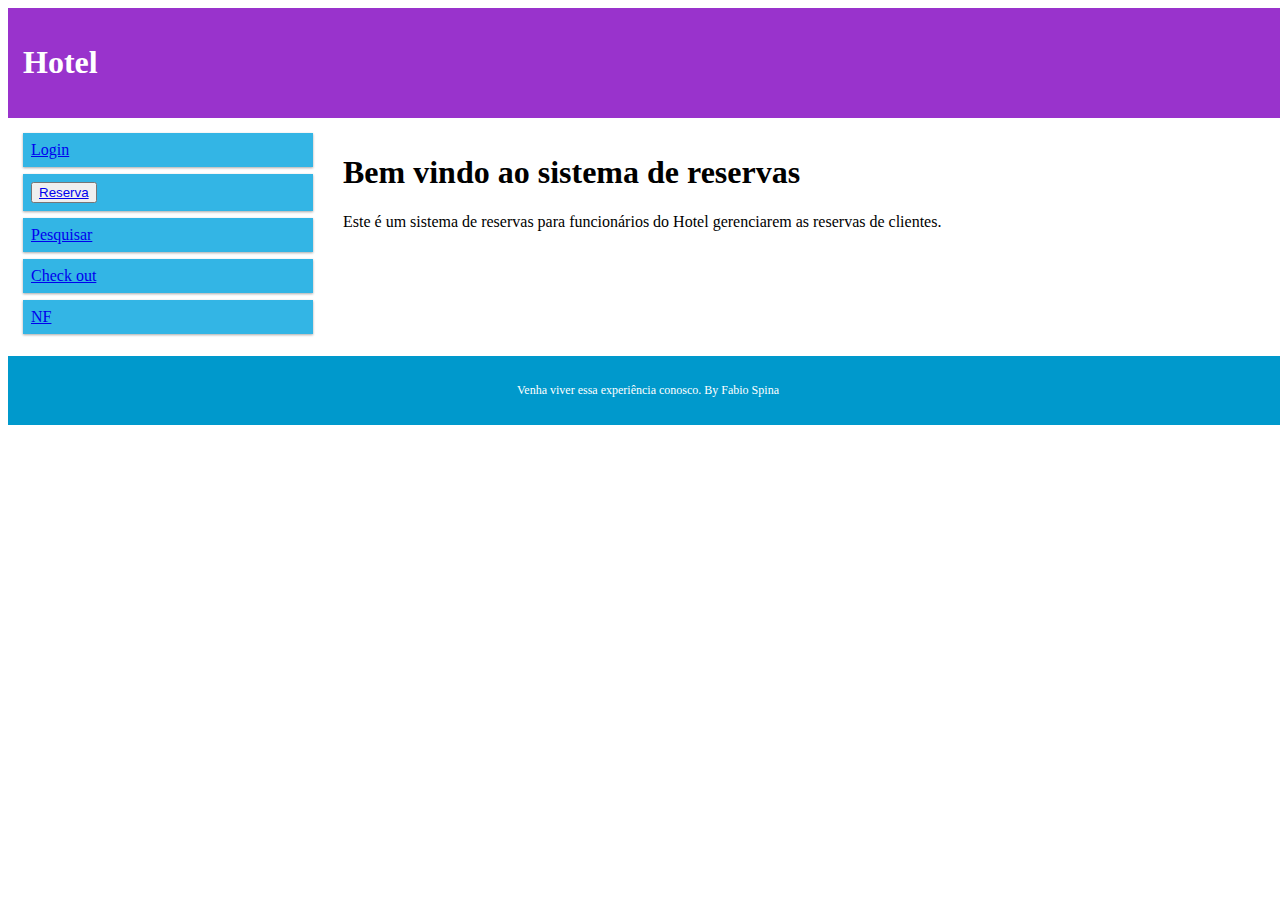
<file: index.html>
<!DOCTYPE html>
<html>

<head>
  <meta name="viewport" content="width=device-width, initial-scale=1.0">
  <link rel="stylesheet" href="hotel.css">
</head>

<body>

  <div class="header">
    <h1>Hotel</h1>
  </div>

  <div class="row">
    <div class="col-3 col-s-3 menu">
      <ul>
        <li><a href="login.html">Login</a></li>
        <li><button> <a href="reserva.html"> Reserva</a></button></li>
        <li><a href="Pesquisa.html">Pesquisar</a></li>

        <li><a href="Checkout.html">Check out</a></li>
        <li><a href="nf.html">NF</a></li>
      </ul>
    </div>
    <div class="col-6 col-s-9">
      <h1>Bem vindo ao sistema de reservas</h1>
      <p>Este é um sistema de reservas para funcionários do Hotel gerenciarem as reservas de clientes. </p>
    </div>
  </div>

  <div class="footer">
    <p>Venha viver essa experiência conosco. By Fabio Spina</p>
  </div>

</body>

</html>
</file>
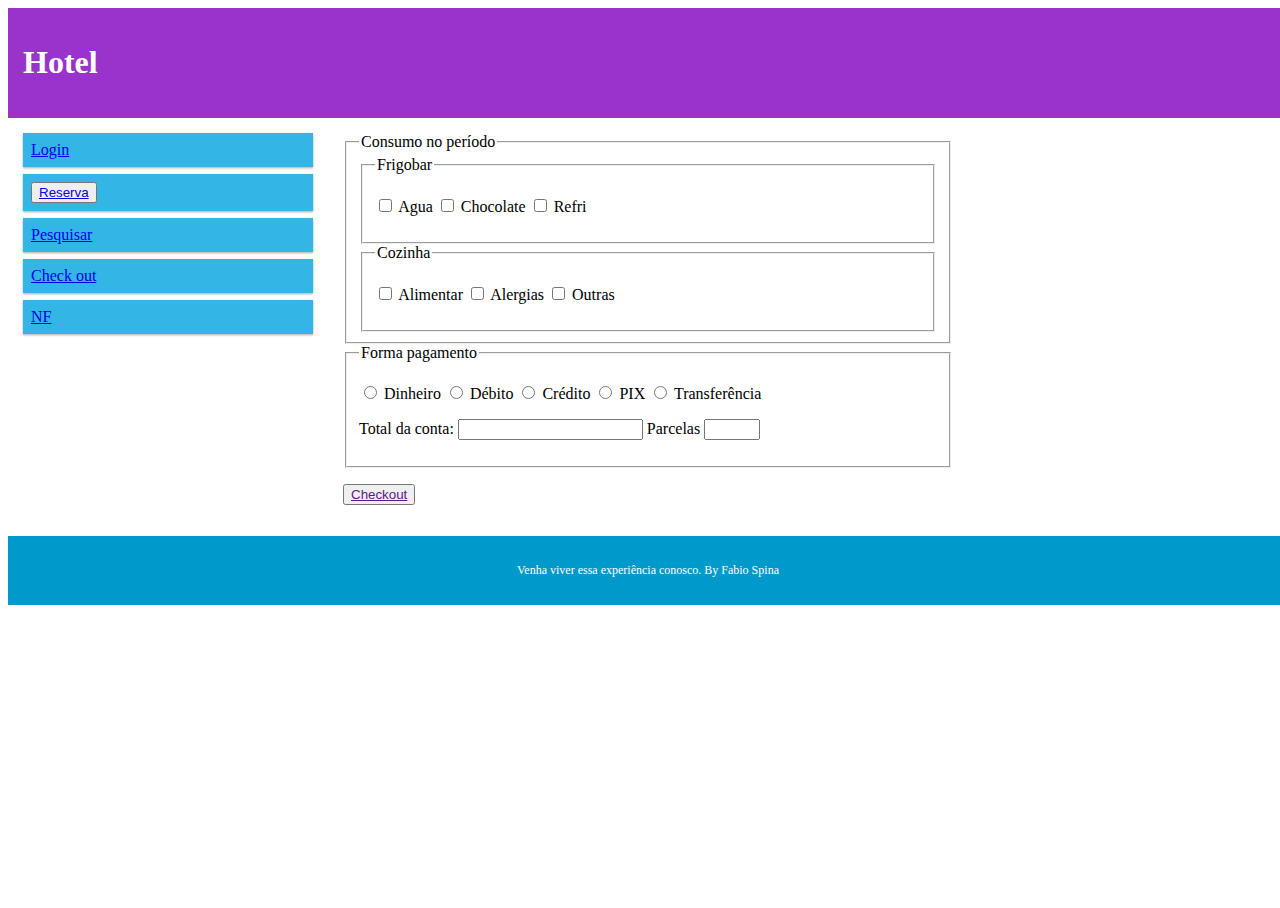
<file: Checkout.html>
<!DOCTYPE html>
<html>

<head>
  <meta name="viewport" content="width=device-width, initial-scale=1.0">
  <link rel="stylesheet" href="hotel.css">
</head>

<body>

  <div class="header">
    <h1>Hotel</h1>
  </div>

  <div class="row">
    <div class="col-3 col-s-3 menu">
      <ul>
        <li><a href="login.html">Login</a></li>
        <li><button> <a href="reserva.html"> Reserva</a></button></li>
        <li><a href="Pesquisa.html">Pesquisar</a></li>
        <li><a href="Checkout.html">Check out</a></li>
        <li><a href="nf.html">NF</a></li>

      </ul>
    </div>

    <div class="col-6 col-s-9">
      <form action="/login" method="get">
        <fieldset>
          <legend>Consumo no período</legend>

          <fieldset>
            <legend>Frigobar</legend>
            <p>
              <input type="checkbox" name="Frigo1">
              <label for="Frigo1">Agua</label>
              <input type="checkbox" name="Frigo2">
              <label for="Frigo2">Chocolate</label>
              <input type="checkbox" name="Frigo3">
              <label for="Frigo3">Refri</label>
            </p>
          </fieldset>
          <fieldset>
            <legend>Cozinha</legend>
            <p>
              <input type="checkbox" name="Coz1">
              <label for="Coz1">Alimentar</label>
              <input type="checkbox" name="Coz2">
              <label for="Coz2">Alergias</label>
              <input type="checkbox" name="Coz3">
              <label for="Coz3">Outras</label>
            </p>
          </fieldset>
        </fieldset>


        <fieldset>
          <legend>Forma pagamento</legend>
          <p>
            <input type="radio" name="PG_Diheiro" id="PG_Diheiro" value="PG_Diheiro">
            <label for="PG_Debito">Dinheiro</label>
            <input type="radio" name="PG_Debito" id="PG_Debito" value="PG_Debito">
            <label for="PG_Debito">Débito</label>
            <input type="radio" name="PG_Credito" id="PG_Credito" value="PG_Credito">
            <label for="PG_Credito">Crédito</label>
            <input type="radio" name="PG_PIX" id="PG_PIX" value="PG_PIX">
            <label for="PG_PIX">PIX</label>
            <input type="radio" name="PG_Transf" id="PG_Transf" value="PG_Transf">
            <label for="PG_Transf">Transferência</label>

          </p>
          <p>
            <label for="valortotal">Total da conta:</label>
            <input type="number" id="valortotal" name="valortotal">
            <label>Parcelas</label>
            <input type="number" name="hospedes" min="1" max="10">
          </p>
        </fieldset>
        <p>
          <button> <a href=""> Checkout </a></button>
        </p>
        <p>
      </form>

    </div>
  </div>

  <div class="footer">
    <p>Venha viver essa experiência conosco. By Fabio Spina</p>
  </div>

</body>

</html>
</file>
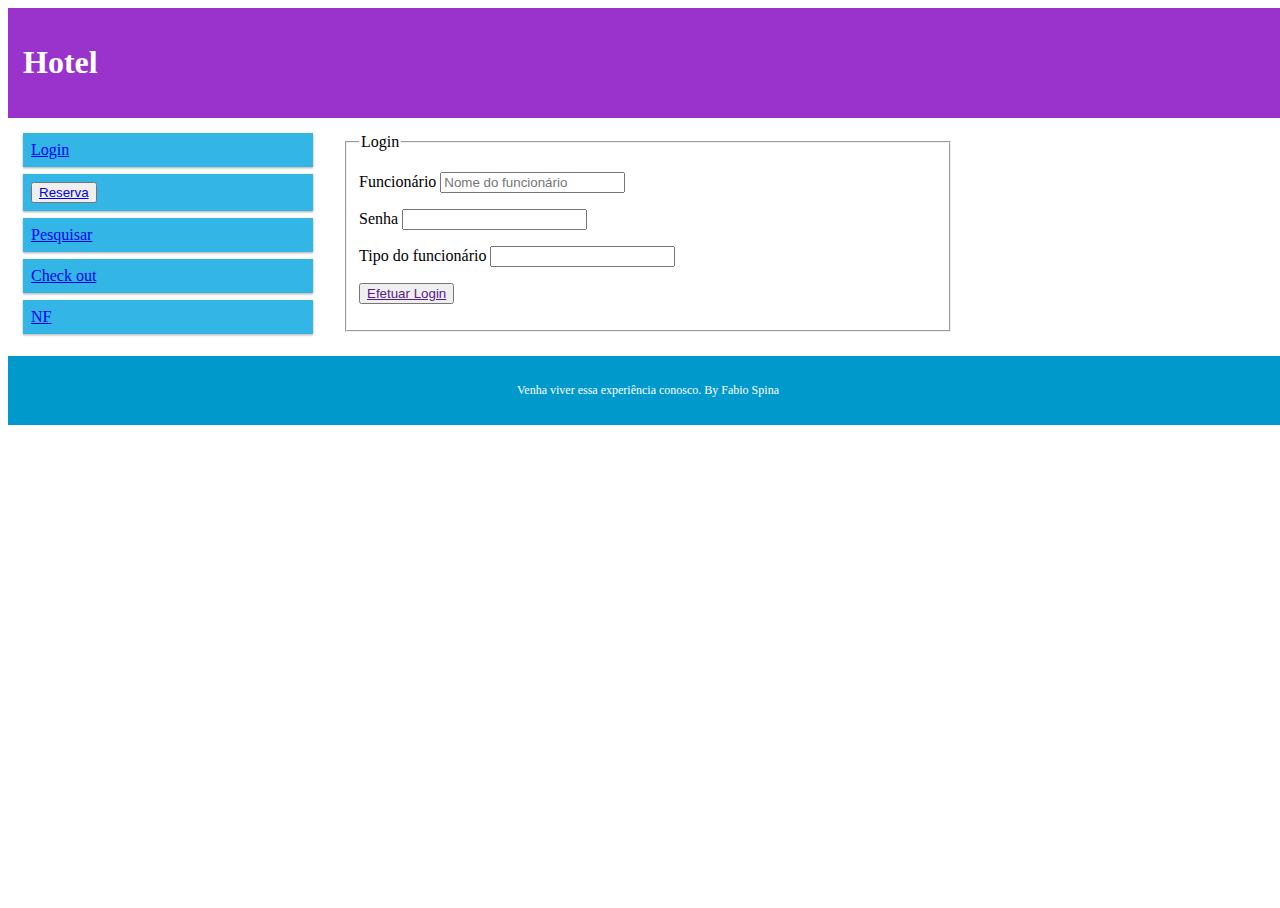
<file: login.html>
<!DOCTYPE html>
<html>

<head>
  <meta name="viewport" content="width=device-width, initial-scale=1.0">
  <link rel="stylesheet" href="hotel.css">
</head>

<body>

  <div class="header">
    <h1>Hotel</h1>
  </div>

  <div class="row">
    <div class="col-3 col-s-3 menu">
      <ul>
        <li><a href="login.html">Login</a></li>
        <li><button> <a href="reserva.html"> Reserva</a></button></li>
        <li><a href="Pesquisa.html">Pesquisar</a></li>


        <li><a href="Checkout.html">Check out</a></li>
        <li><a href="nf.html">NF</a></li>

      </ul>
    </div>

    <div class="col-6 col-s-9">
      <form action="/login" method="get">
        <fieldset>
          <legend>Login</legend>
          <p>
            <label for="username">Funcionário</label>
            <input type="text" id="username" name="username" placeholder="Nome do funcionário">
          </p>
          <label for="password">Senha</label>
          <input type="password" id="password" name="password" required>
          </p>
          <p>

          <p>
            <label for="select">Tipo do funcionário</label>
            <input list="tipofuncionario">
            <datalist name="tipofuncionario" id="tipofuncionario">
              <option value="Atendente">
              <option value="Gerente">
              <option value="Lavanderia">
              <option value="Cozinha">
              <option value="Limpeza">
            </datalist>
          <p>
            <button> <a href=""> Efetuar Login </a></button>
          </p>
          </p>
          </p>
      </form>

    </div>

    <!--
  <div class="col-3 col-s-12">
    <div class="aside">
      <h2>What?</h2>
      <p>Chania is a city on the island of Crete.</p>
      <h2>Where?</h2>
      <p>Crete is a Greek island in the Mediterranean Sea.</p>
      <h2>How?</h2>
      <p>You can reach Chania airport from all over Europe.</p>
    </div>
     </div>
    -->


  </div>

  <div class="footer">
    <p>Venha viver essa experiência conosco. By Fabio Spina</p>
  </div>

</body>

</html>
</file>
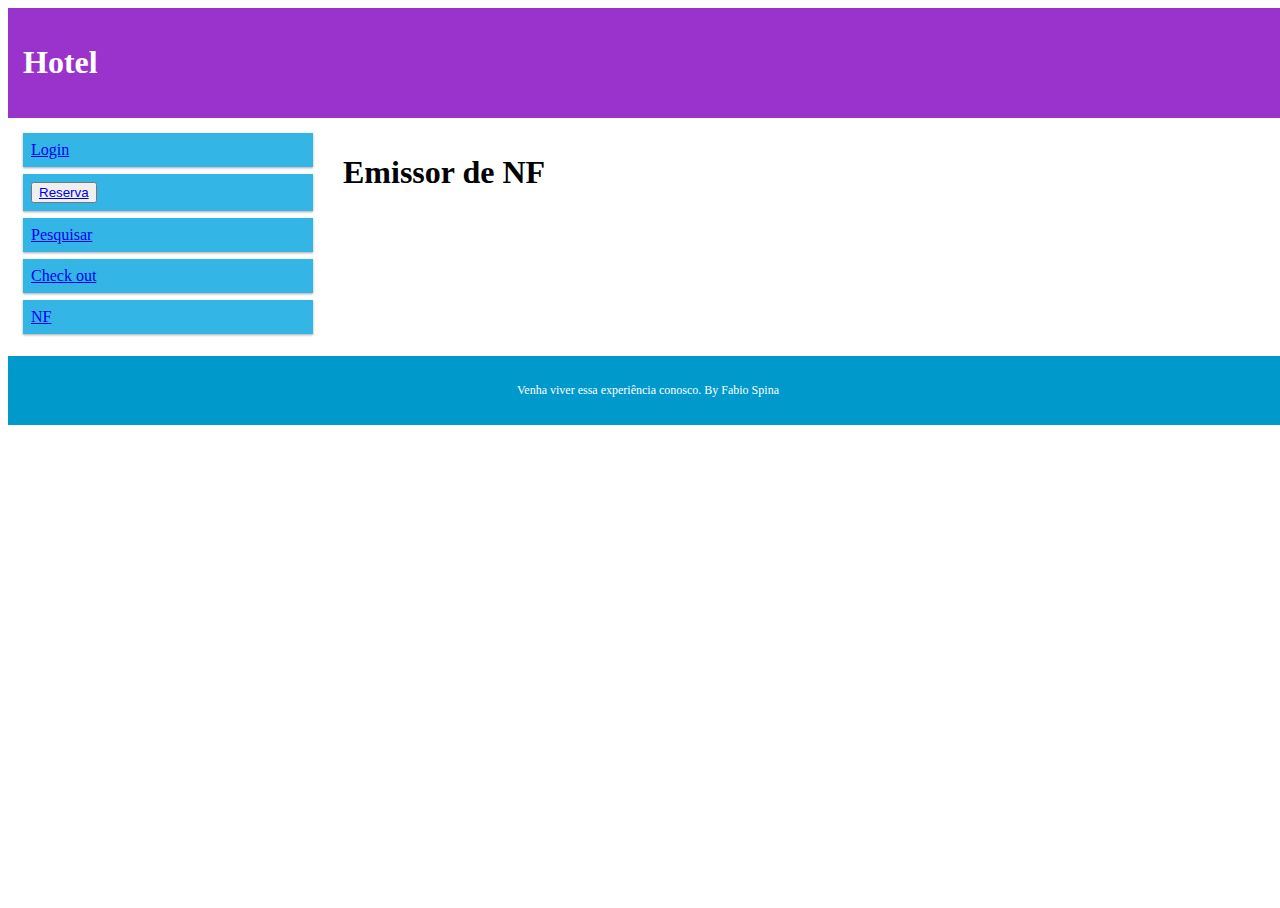
<file: nf.html>
<!DOCTYPE html>
<html>

<head>
  <meta name="viewport" content="width=device-width, initial-scale=1.0">
  <link rel="stylesheet" href="hotel.css">
</head>

<body>

  <div class="header">
    <h1>Hotel</h1>
  </div>

  <div class="row">
    <div class="col-3 col-s-3 menu">
      <ul>
        <li><a href="login.html">Login</a></li>
        <li><button> <a href="reserva.html"> Reserva</a></button></li>
        <li><a href="Pesquisa.html">Pesquisar</a></li>


        <li><a href="Checkout.html">Check out</a></li>
        <li><a href="nf.html">NF</a></li>

      </ul>
    </div>

    <div class="col-6 col-s-9">
      <h1> Emissor de NF</h1>
    </div>


  </div>

  <div class="footer">
    <p>Venha viver essa experiência conosco. By Fabio Spina</p>
  </div>

</body>

</html>
</file>
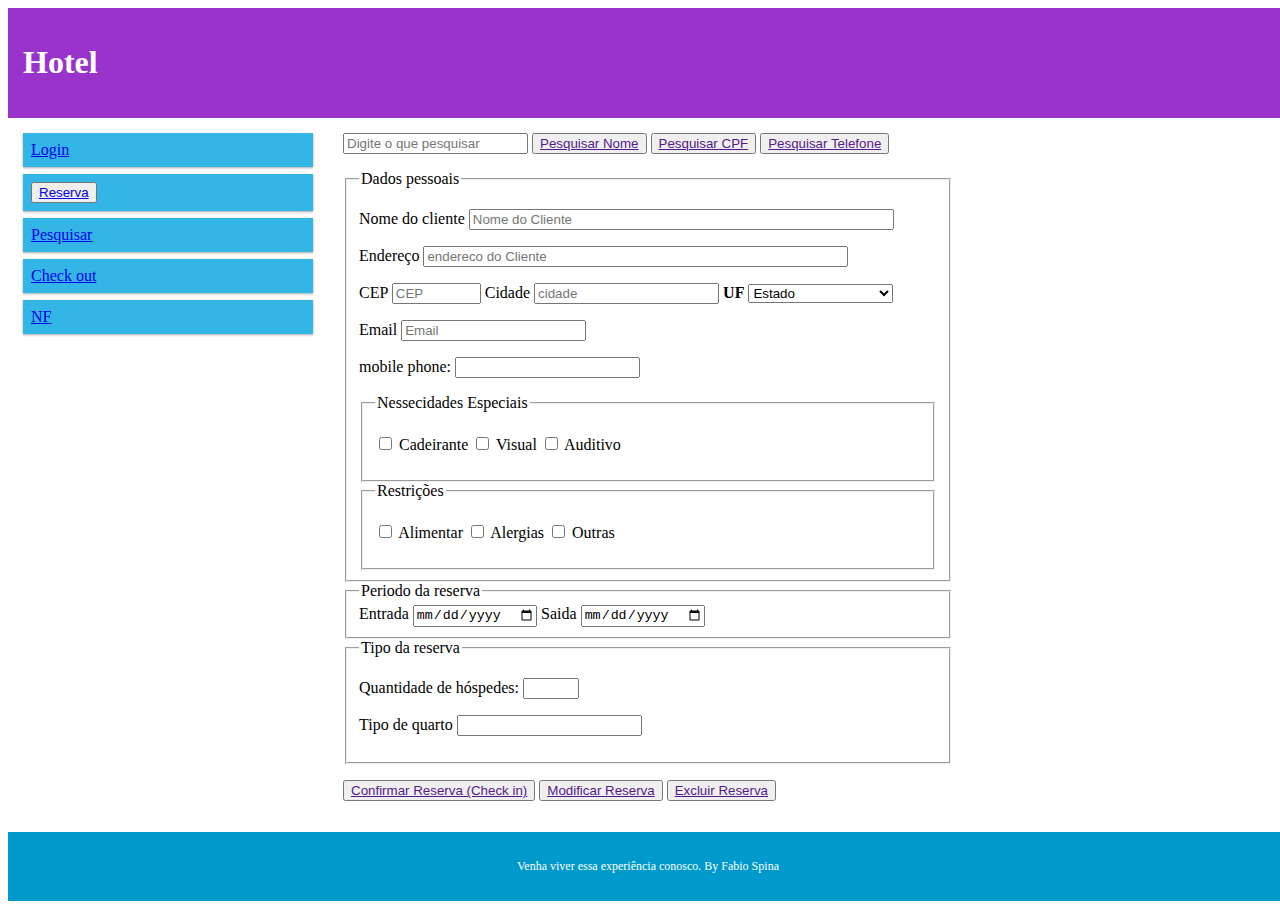
<file: Pesquisa.html>
<!DOCTYPE html>
<html>

<head>
  <meta name="viewport" content="width=device-width, initial-scale=1.0">
  <link rel="stylesheet" href="hotel.css">
</head>

<body>

  <div class="header">
    <h1>Hotel</h1>
  </div>

  <div class="row">
    <div class="col-3 col-s-3 menu">
      <ul>
        <li><a href="login.html">Login</a></li>
        <li><button> <a href="reserva.html"> Reserva</a></button></li>
        <li><a href="Pesquisa.html">Pesquisar</a></li>

        <li><a href="Checkout.html">Check out</a></li>
        <li><a href="nf.html">NF</a></li>

      </ul>
    </div>

    <div class="col-6 col-s-9">
      <form action="/login" method="get">
        <input type="text" id="Pesquisa" name="Pesquisa" placeholder="Digite o que pesquisar">

        <button id="PNome" name="PNome"> <a href=""> Pesquisar Nome </a></button>
        <button id="PCPF" name="PCPF"> <a href=""> Pesquisar CPF</a></button>
        <button id="PFone" name="PFone"> <a href=""> Pesquisar Telefone </a></button>
        </p>
        </p>
        <fieldset>
          <legend>Dados pessoais</legend>
          <p>
            <label for="cliente">Nome do cliente</label>
            <input type="text" id="cliente" name="cliente" size="50" placeholder="Nome do Cliente">
          </p>
          <p>
            <label for="endereco">Endereço</label>
            <input type="text" id="endereco" name="endereco" placeholder="endereco do Cliente" size="50">
          </p>
          <p>
          <p>
            <label for="CEP">CEP</label>
            <input type="text" id="cep" name="cep" placeholder="CEP" size="8" maxlength="8">
            <label for="Cidade">Cidade</label>
            <input type="text" id="cidade" name="cidade" placeholder="cidade">
            <label for="estado"><strong>UF</strong></label>
            <select id="estado" required>
              <option selected disabled value="">Estado</option>
              <option>Acre</option>
              <option>Alagoas</option>
              <option>Amapá</option>
              <option>Amazonas</option>
              <option>Bahia</option>
              <option>Ceará</option>
              <option>Distrito Federal</option>
              <option>Espírito Santo</option>
              <option>Goiás</option>
              <option>Maranhão</option>
              <option>Mato Grosso</option>
              <option>Mato Grosso do Sul</option>
              <option>Minas Gerais</option>
              <option>Paraná</option>
              <option>Paraíba</option>
              <option>Pará</option>
              <option>Pernambuco</option>
              <option>Piauí</option>
              <option>Rio Grande do Norte</option>
              <option>Rio Grande do Sul</option>
              <option>Rio de Janeiro</option>
              <option>Rondônia</option>
              <option>Roraima</option>
              <option>Santa Catarina</option>
              <option>Sergipe</option>
              <option>São Paulo</option>
              <option>Tocantins</option>
            </select>
          </p>
          </p>
          <p>
            <label for="email">Email</label>
            <input type="email" id="Email" name="Email" placeholder="Email">
          </p>
          <p>
          <p>
            <label for="phone">mobile phone:</label>
            <input type="tel" id="phone" name="phone" pattern="\([0-9]{2}\)[0-9]{5}-[0-9]{4}">
          </p>
          <fieldset>
            <legend>Nessecidades Especiais</legend>
            <p>
              <input type="checkbox" name="NE1">
              <label for="NE1">Cadeirante</label>
              <input type="checkbox" name="NE2">
              <label for="NE2">Visual</label>
              <input type="checkbox" name="NE3">
              <label for="NE3">Auditivo</label>
            </p>
          </fieldset>
          <fieldset>
            <legend>Restrições</legend>
            <p>
              <input type="checkbox" name="RE1">
              <label for="RE1">Alimentar</label>
              <input type="checkbox" name="RE2">
              <label for="RE2">Alergias</label>
              <input type="checkbox" name="RE3">
              <label for="RE3">Outras</label>
            </p>
          </fieldset>
        </fieldset>

        <fieldset>
          <legend>Periodo da reserva</legend>
          <label for="Entrada">Entrada</label>
          <input type="date">
          <label for="Saida">Saida</label>
          <input type="date">
        </fieldset>

        <fieldset>
          <legend>Tipo da reserva</legend>
          <p>
            <label>Quantidade de hóspedes:</label>

            <input type="number" name="hospedes" min="1" max="10">
          </p>
          </label>

          <p>
            <label for="select">Tipo de quarto</label>
            <input list="TipoQuarto">
            <datalist name="TipoQuarto" id="TipoQuarto">
              <option value="Individual">
              <option value="Casal">
              <option value="Família">
              <option value="Presidencial">
            </datalist>
        </fieldset>
        <p>
          <button> <a href=""> Confirmar Reserva (Check in) </a></button>
          <button> <a href=""> Modificar Reserva </a></button>
          <button> <a href=""> Excluir Reserva </a></button>
        </p>
      </form>

    </div>
  </div>

  <div class="footer">
    <p>Venha viver essa experiência conosco. By Fabio Spina</p>
  </div>

</body>

</html>
</file>
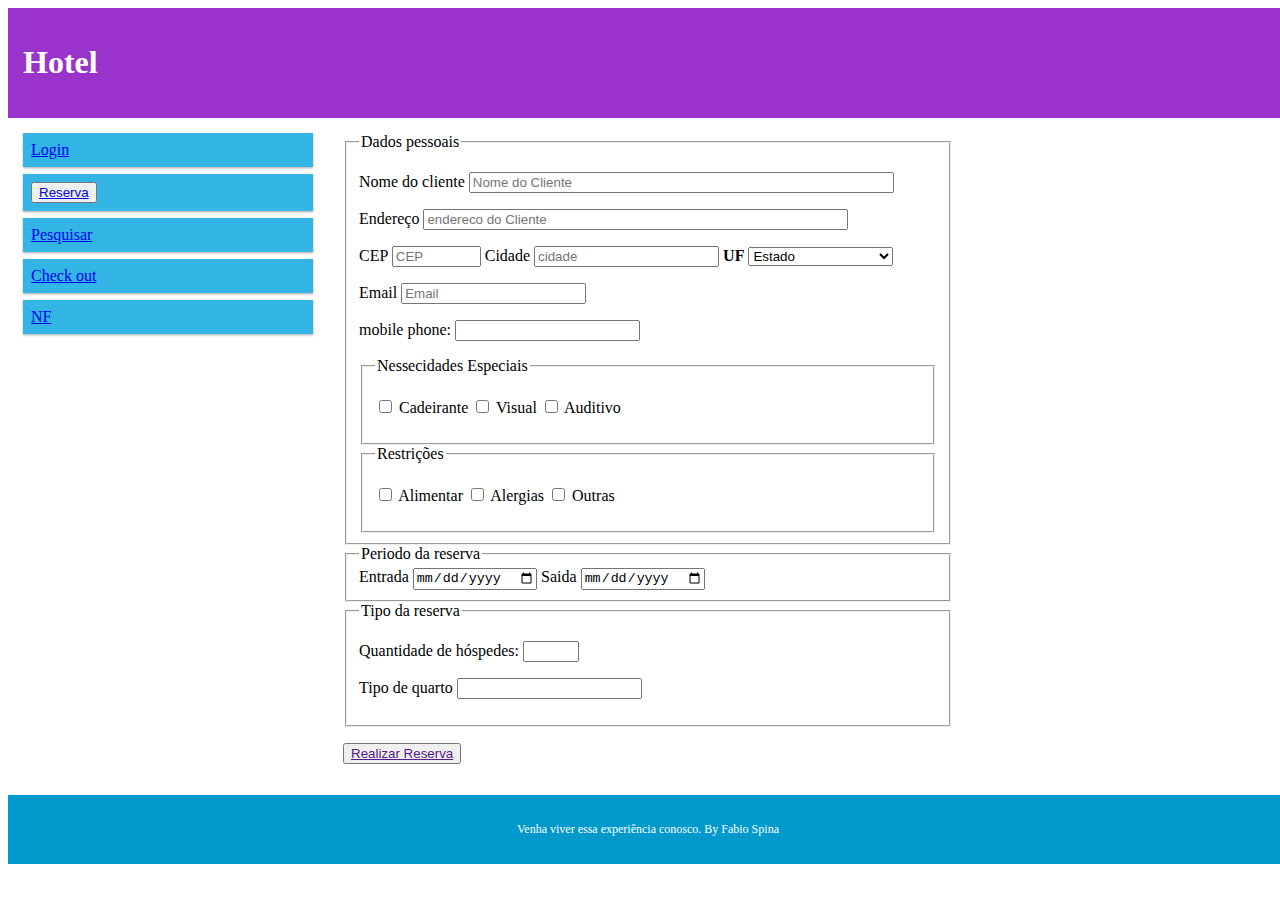
<file: reserva.html>
<!DOCTYPE html>
<html>

<head>
  <meta name="viewport" content="width=device-width, initial-scale=1.0">
  <link rel="stylesheet" href="hotel.css">
</head>

<body>

  <div class="header">
    <h1>Hotel</h1>
  </div>

  <div class="row">
    <div class="col-3 col-s-3 menu">
      <ul>
        <li><a href="login.html">Login</a></li>
        <li><button> <a href="reserva.html"> Reserva</a></button></li>
        <li><a href="Pesquisa.html">Pesquisar</a></li>
        <li><a href="Checkout.html">Check out</a></li>
        <li><a href="nf.html">NF</a></li>

      </ul>
    </div>

    <div class="col-6 col-s-9">
      <form action="/login" method="get">
        <fieldset>
          <legend>Dados pessoais</legend>
          <p>
            <label for="cliente">Nome do cliente</label>
            <input type="text" id="cliente" name="cliente" placeholder="Nome do Cliente" size="50">
          </p>
          <p>
            <label for="endereco">Endereço</label>
            <input type="text" id="endereco" name="endereco" placeholder="endereco do Cliente" size="50">
          </p>

          <label for="CEP">CEP</label>
          <input type="text" id="cep" name="cep" placeholder="CEP" size="8" maxlength="8">
          <label for="Cidade">Cidade</label>
          <input type="text" id="cidade" name="cidade" placeholder="cidade">
          <label for="estado"><strong>UF</strong></label>
          <select id="estado" required>
            <option selected disabled value="">Estado</option>
            <option>Acre</option>
            <option>Alagoas</option>
            <option>Amapá</option>
            <option>Amazonas</option>
            <option>Bahia</option>
            <option>Ceará</option>
            <option>Distrito Federal</option>
            <option>Espírito Santo</option>
            <option>Goiás</option>
            <option>Maranhão</option>
            <option>Mato Grosso</option>
            <option>Mato Grosso do Sul</option>
            <option>Minas Gerais</option>
            <option>Paraná</option>
            <option>Paraíba</option>
            <option>Pará</option>
            <option>Pernambuco</option>
            <option>Piauí</option>
            <option>Rio Grande do Norte</option>
            <option>Rio Grande do Sul</option>
            <option>Rio de Janeiro</option>
            <option>Rondônia</option>
            <option>Roraima</option>
            <option>Santa Catarina</option>
            <option>Sergipe</option>
            <option>São Paulo</option>
            <option>Tocantins</option>
          </select>

          </p>
          <p>
            <label for="email">Email</label>
            <input type="email" id="Email" name="Email" placeholder="Email">
          </p>
          <p>
          <p>
            <label for="phone">mobile phone:</label>
            <input type="tel" id="phone" name="phone" pattern="\([0-9]{2}\)[0-9]{5}-[0-9]{4}">
          </p>
          <fieldset>
            <legend>Nessecidades Especiais</legend>
            <p>
              <input type="checkbox" name="NE1">
              <label for="NE1">Cadeirante</label>
              <input type="checkbox" name="NE2">
              <label for="NE2">Visual</label>
              <input type="checkbox" name="NE3">
              <label for="NE3">Auditivo</label>
            </p>
          </fieldset>
          <fieldset>
            <legend>Restrições</legend>
            <p>
              <input type="checkbox" name="RE1">
              <label for="RE1">Alimentar</label>
              <input type="checkbox" name="RE2">
              <label for="RE2">Alergias</label>
              <input type="checkbox" name="RE3">
              <label for="RE3">Outras</label>
            </p>
          </fieldset>
        </fieldset>

        <fieldset>
          <legend>Periodo da reserva</legend>
          <label for="Entrada">Entrada</label>
          <input type="date">
          <label for="Saida">Saida</label>
          <input type="date">
        </fieldset>

        <fieldset>
          <legend>Tipo da reserva</legend>
          <p>
            <label>Quantidade de hóspedes:</label>

            <input type="number" name="hospedes" min="1" max="10">
          </p>
          </label>

          <p>
            <label for="select">Tipo de quarto</label>
            <input list="TipoQuarto">
            <datalist name="TipoQuarto" id="TipoQuarto">
              <option value="Individual">
              <option value="Casal">
              <option value="Família">
              <option value="Presidencial">
            </datalist>
        </fieldset>
        <p>
          <button> <a href=""> Realizar Reserva </a></button>
        </p>
        <p>
      </form>

    </div>
  </div>

  <div class="footer">
    <p>Venha viver essa experiência conosco. By Fabio Spina</p>
  </div>

</body>

</html>
</file>
<file: hotel.css>
html, body {
  height: 100%;
  width: 100%;
}

    * {
      box-sizing: border-box;
    }

    .row::after {
      content: "";
      clear: both;
      display: table;
    }

    [class*="col-"] {
      float: left;
      padding: 15px;
    }

    html {
      font-family: "Fantasy";
    }

    .header {
      background-color: #9933cc;
      color: #ffffff;
      padding: 15px;
    }

    .menu ul {
      list-style-type: none;
      margin: 0;
      padding: 0;
    }

    .menu li {
      padding: 8px;
      margin-bottom: 7px;
      background-color: #33b5e5;
      color: #ffffff;
      box-shadow: 0 1px 3px rgba(0, 0, 0, 0.12), 0 1px 2px rgba(0, 0, 0, 0.24);
    }

    .menu li:hover {
      background-color: #0099cc;
    }

    .aside {
      background-color: #33b5e5;
      padding: 15px;
      color: #ffffff;
      text-align: center;
      font-size: 14px;
      box-shadow: 0 1px 3px rgba(0, 0, 0, 0.12), 0 1px 2px rgba(0, 0, 0, 0.24);
    }

    .footer {
      background-color: #0099cc;
      color: #ffffff;
      text-align: center;
      font-size: 12px;
      padding: 15px;
    }

    /* For mobile phones: */
    [class*="col-"] {
      width: 100%;
    }

    @media only screen and (min-width: 600px) {

      /* For tablets: */
      .col-s-1 {
        width: 8.33%;
      }

      .col-s-2 {
        width: 16.66%;
      }

      .col-s-3 {
        width: 25%;
      }

      .col-s-4 {
        width: 33.33%;
      }

      .col-s-5 {
        width: 41.66%;
      }

      .col-s-6 {
        width: 50%;
      }

      .col-s-7 {
        width: 58.33%;
      }

      .col-s-8 {
        width: 66.66%;
      }

      .col-s-9 {
        width: 75%;
      }

      .col-s-10 {
        width: 83.33%;
      }

      .col-s-11 {
        width: 91.66%;
      }

      .col-s-12 {
        width: 100%;
      }
    }

    @media only screen and (min-width: 768px) {

      /* For desktop: */
      .col-1 {
        width: 8.33%;
      }

      .col-2 {
        width: 16.66%;
      }

      .col-3 {
        width: 25%;
      }

      .col-4 {
        width: 33.33%;
      }

      .col-5 {
        width: 41.66%;
      }

      .col-6 {
        width: 50%;
      }

      .col-7 {
        width: 58.33%;
      }

      .col-8 {
        width: 66.66%;
      }

      .col-9 {
        width: 75%;
      }

      .col-10 {
        width: 83.33%;
      }

      .col-11 {
        width: 91.66%;
      }

      .col-12 {
        width: 100%;
      }
    }
</file>
